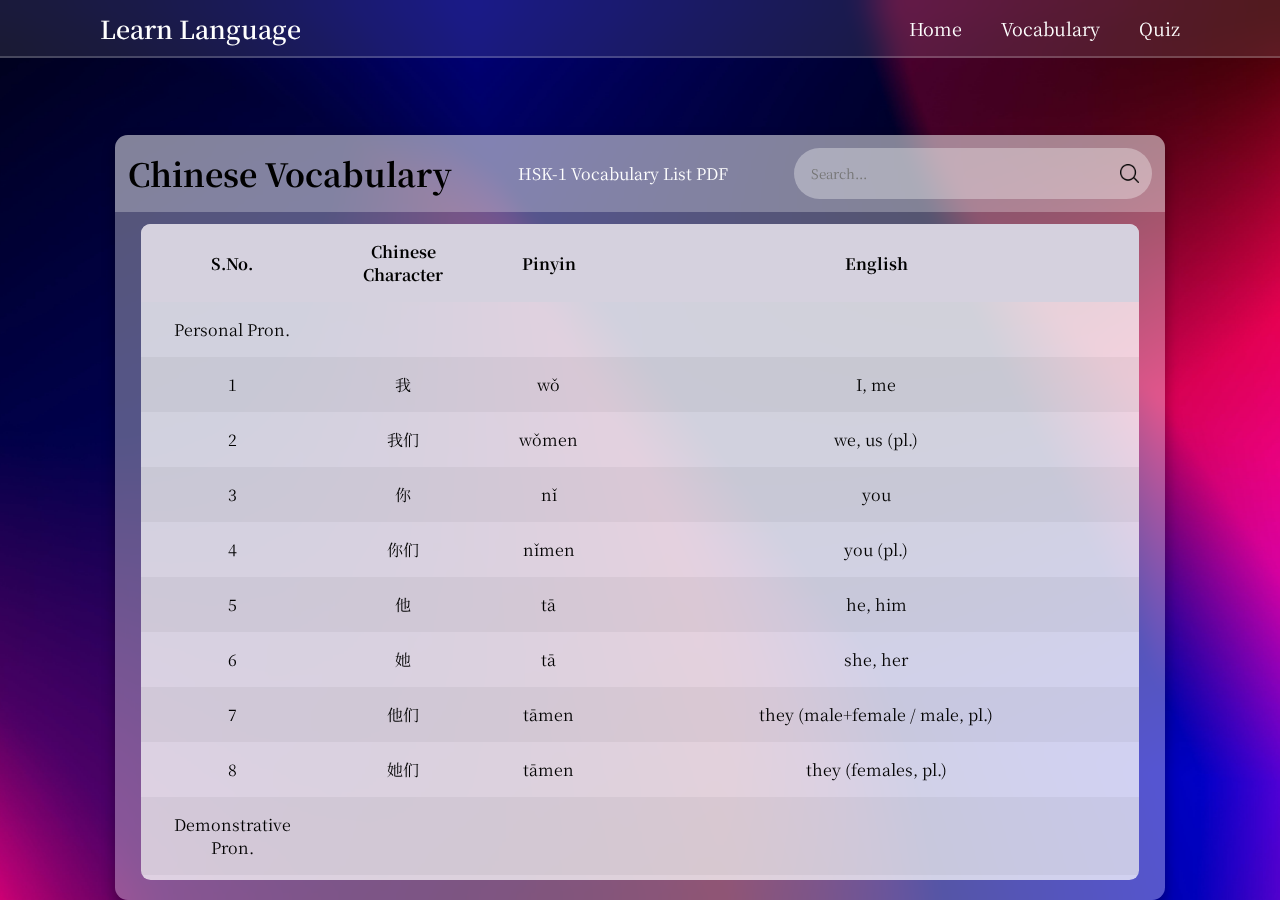
<file: table/chinese/hsk-1_vocabulary_table.html>
<!DOCTYPE html>
<html lang="en">
  <head>
    <meta charset="UTF-8" />
    <meta name="viewport" content="width=device-width, initial-scale=1.0" />
    <title>HSK-1 Vocabulary Table</title>
    <link rel="stylesheet" href="../table.css">
    <link rel="stylesheet" href="https://unpkg.com/boxicons@2.1.4/css/boxicons.min.css">
  </head>
  <body>
    <!-- Nav-bar -->
    <header class="header">
      <a href="../../index.html" class="logo">Learn Language</a>

      <i class="bx bx-menu" id="menu-icon"></i>

      <nav class="navbar">
        <a href="../../index.html">Home</a>
        <div class="dropdown">
          <button class="dropBtn">Vocabulary</button>
          <div class="dropdown-content">
            <a href="../../hsk/hsk_flashcards.html">Flashcard Vocabulary</a>
          </div>
        </div>
        <a href="#">Quiz</a>
      </nav>
    </header>

    <!-- Table -->

    <main class="table">
      <section class="table__header">
        <h1>Chinese Vocabulary</h1>
        <a href="HSK-1-Vocabulary-List.pdf" target="_blank">HSK-1 Vocabulary List PDF</a>
        <div class="input-group">
          <input type="search" placeholder="Search...">
          <img src="../../images/search.png" alt="search icon image">
        </div>
      </section>
      <section class="table__body">
        <table>
          <thead>
            <tr>
              <th>S.No.</th>
              <th>Chinese Character</th>
              <th>Pinyin</th>
              <th>English</th>
            </tr>
          </thead>
          <tbody>
            <tr>
              <td>Personal Pron.</td>
              <td></td>
              <td></td>
              <td></td>
            </tr>
            <tr>
              <td>1</td>
              <td>我</td>
              <td>wǒ</td>
              <td>I, me</td>
            </tr>
            <tr>
              <td>2</td>
              <td>我们</td>
              <td>wǒmen</td>
              <td>we, us (pl.)</td>
            </tr>
            <tr>
              <td>3</td>
              <td>你</td>
              <td>nǐ</td>
              <td>you</td>
            </tr>
            <tr>
              <td>4</td>
              <td>你们</td>
              <td>nǐmen</td>
              <td>you (pl.)</td>
            </tr>
            <tr>
              <td>5</td>
              <td>他</td>
              <td>tā</td>
              <td>he, him</td>
            </tr>
            <tr>
              <td>6</td>
              <td>她</td>
              <td>tā</td>
              <td>she, her</td>
            </tr>
            <tr>
              <td>7</td>
              <td>他们</td>
              <td>tāmen</td>
              <td>they (male+female / male, pl.)</td>
            </tr>
            <tr>
              <td>8</td>
              <td>她们</td>
              <td>tāmen</td>
              <td>they (females, pl.)</td>
            </tr>
            <tr>
              <td>Demonstrative Pron.</td>
              <td></td>
              <td></td>
              <td></td>
            </tr>
            <tr>
              <td>9</td>
              <td>这 (这儿)</td>
              <td>zhè (zhèr)</td>
              <td>this (here)</td>
            </tr>
            <tr>
              <td>10</td>
              <td>那 (那儿)</td>
              <td>nà (nàr)</td>
              <td>that (there)</td>
            </tr>
            <tr>
              <td>Interrogative Pron.</td>
              <td></td>
              <td></td>
              <td></td>
            </tr>
            <tr>
              <td>11</td>
              <td>哪 (哪儿)</td>
              <td>nǎ (nǎr)</td>
              <td>where</td>
            </tr>
            <tr>
              <td>12</td>
              <td>谁</td>
              <td>shéi</td>
              <td>who</td>
            </tr>
            <tr>
              <td>13</td>
              <td>什么</td>
              <td>shénme</td>
              <td>what, why</td>
            </tr>
            <tr>
              <td>14</td>
              <td>多少</td>
              <td>duōshǎo</td>
              <td>how many, how much</td>
            </tr>
            <tr>
              <td>15</td>
              <td>几</td>
              <td>jǐ</td>
              <td>a few, how many</td>
            </tr>
            <tr>
              <td>16</td>
              <td>怎么</td>
              <td>zěnme</td>
              <td>how</td>
            </tr>
            <tr>
              <td>17</td>
              <td>怎么样</td>
              <td>zěnmeyàng</td>
              <td>how about</td>
            </tr>
            <tr>
              <td>Numberal</td>
              <td></td>
              <td></td>
              <td></td>
            </tr>
            <tr>
              <td>18</td>
              <td>一</td>
              <td>yī</td>
              <td>one</td>
            </tr>
            <tr>
              <td>19</td>
              <td>二</td>
              <td>èr</td>
              <td>two</td>
            </tr>
            <tr>
              <td>20</td>
              <td>三</td>
              <td>sān</td>
              <td>three</td>
            </tr>
            <tr>
              <td>21</td>
              <td>四</td>
              <td>sì</td>
              <td>four</td>
            </tr>
            <tr>
              <td>22</td>
              <td>五</td>
              <td>wǔ</td>
              <td>five</td>
            </tr>
            <tr>
              <td>23</td>
              <td>六</td>
              <td>liù</td>
              <td>six</td>
            </tr>
            <tr>
              <td>24</td>
              <td>七</td>
              <td>qī</td>
              <td>seven</td>
            </tr>
            <tr>
              <td>25</td>
              <td>八</td>
              <td>bā</td>
              <td>eight</td>
            </tr>
            <tr>
              <td>26</td>
              <td>九</td>
              <td>jiǔ</td>
              <td>nine</td>
            </tr>
            <tr>
              <td>27</td>
              <td>十</td>
              <td>shí</td>
              <td>ten</td>
            </tr>
            <tr>
              <td>28</td>
              <td>零</td>
              <td>líng</td>
              <td>zero</td>
            </tr>
            <tr>
              <td>Quantifier</td>
              <td></td>
              <td></td>
              <td></td>
            </tr>
            <tr>
              <td>29</td>
              <td>个</td>
              <td>gè</td>
              <td>one, a, an</td>
            </tr>
            <tr>
              <td>30</td>
              <td>岁</td>
              <td>suì</td>
              <td>year</td>
            </tr>
            <tr>
              <td>31</td>
              <td>本</td>
              <td>běn</td>
              <td>volume</td>
            </tr>
            <tr>
              <td>32</td>
              <td>些</td>
              <td>xiē</td>
              <td>some</td>
            </tr>
            <tr>
              <td>33</td>
              <td>块</td>
              <td>kuài</td>
              <td>piece</td>
            </tr>
            <tr>
              <td>Adverb</td>
              <td></td>
              <td></td>
              <td></td>
            </tr>
            <tr>
              <td>34</td>
              <td>不</td>
              <td>bù</td>
              <td>no</td>
            </tr>
            <tr>
              <td>35</td>
              <td>没</td>
              <td>méi</td>
              <td>no</td>
            </tr>
            <tr>
              <td>36</td>
              <td>很</td>
              <td>hěn</td>
              <td>quite, very</td>
            </tr>
            <tr>
              <td>37</td>
              <td>太</td>
              <td>tài</td>
              <td>too</td>
            </tr>
            <tr>
              <td>38</td>
              <td>都</td>
              <td>dōu</td>
              <td>all</td>
            </tr>
            <tr>
              <td>Conjunction</td>
              <td></td>
              <td></td>
              <td></td>
            </tr>
            <tr>
              <td>39</td>
              <td>和</td>
              <td>hé</td>
              <td>and</td>
            </tr>
            <tr>
              <td>Preposition</td>
              <td></td>
              <td></td>
              <td></td>
            </tr>
            <tr>
              <td>40</td>
              <td>在</td>
              <td>zài</td>
              <td>in, at</td>
            </tr>
            <tr>
              <td>Auxiliary</td>
              <td></td>
              <td></td>
              <td></td>
            </tr>
            <tr>
              <td>41</td>
              <td>的</td>
              <td>de</td>
              <td>possessive particle</td>
            </tr>
            <tr>
              <td>42</td>
              <td>了</td>
              <td>le</td>
              <td>particle showing change of state or completion of an action</td>
            </tr>
            <tr>
              <td>43</td>
              <td>吗</td>
              <td>ma</td>
              <td>question particle</td>
            </tr>
            <tr>
              <td>44</td>
              <td>呢</td>
              <td>ne</td>
              <td>reciprocates a question (and you?); applies a question to a new topic (what about...?)</td>
            </tr>
            <tr>
              <td>Interjection</td>
              <td></td>
              <td></td>
              <td></td>
            </tr>
            <tr>
              <td>45</td>
              <td>喂</td>
              <td>wèi</td>
              <td>hello</td>
            </tr>
            <tr>
              <td>Noun</td>
              <td></td>
              <td></td>
              <td></td>
            </tr>
            <tr>
              <td>46</td>
              <td>家</td>
              <td>jiā</td>
              <td>home</td>
            </tr>
            <tr>
              <td>47</td>
              <td>学校</td>
              <td>xuéxiào</td>
              <td>school</td>
            </tr>
            <tr>
              <td>48</td>
              <td>饭馆</td>
              <td>fàndiàn</td>
              <td>restaurant</td>
            </tr>
            <tr>
              <td>49</td>
              <td>商店</td>
              <td>shāngdiàn</td>
              <td>store</td>
            </tr>
            <tr>
              <td>50</td>
              <td>医院</td>
              <td>yīyuàn</td>
              <td>hospital</td>
            </tr>
            <tr>
              <td>51</td>
              <td>火车站</td>
              <td>huǒchēzhàn</td>
              <td>train station</td>
            </tr>
            <tr>
              <td>52</td>
              <td>中国</td>
              <td>Zhōngguò</td>
              <td>China</td>
            </tr>
            <tr>
              <td>53</td>
              <td>北京</td>
              <td>Běijīng</td>
              <td>Beijing</td>
            </tr>
            <tr>
              <td>54</td>
              <td>上</td>
              <td>shàng</td>
              <td>up</td>
            </tr>
            <tr>
              <td>55</td>
              <td>下</td>
              <td>xià</td>
              <td>down</td>
            </tr>
            <tr>
              <td>56</td>
              <td>前面</td>
              <td>qiánmiàn</td>
              <td>front</td>
            </tr>
            <tr>
              <td>57</td>
              <td>后面</td>
              <td>hòumiàn</td>
              <td>behind</td>
            </tr>
            <tr>
              <td>58</td>
              <td>里</td>
              <td>lǐmiàn</td>
              <td>inside</td>
            </tr>
            <tr>
              <td>59</td>
              <td>今天</td>
              <td>jīntiān</td>
              <td>today</td>
            </tr>
            <tr>
              <td>60</td>
              <td>明天</td>
              <td>míngtiān</td>
              <td>tomorrow</td>
            </tr>
            <tr>
              <td>61</td>
              <td>昨天</td>
              <td>zuótiān</td>
              <td>yesterday</td>
            </tr>
            <tr>
              <td>62</td>
              <td>上午</td>
              <td>shàngwǔ</td>
              <td>morning</td>
            </tr>
            <tr>
              <td>63</td>
              <td>中午</td>
              <td>zhōngwǔ</td>
              <td>noon</td>
            </tr>
            <tr>
              <td>64</td>
              <td>下午</td>
              <td>xiàwǔ</td>
              <td>afternoon</td>
            </tr>
            <tr>
              <td>65</td>
              <td>年</td>
              <td>nián</td>
              <td>year</td>
            </tr>
            <tr>
              <td>66</td>
              <td>月</td>
              <td>yuè</td>
              <td>month</td>
            </tr>
            <tr>
              <td>67</td>
              <td>日</td>
              <td>rì</td>
              <td>day</td>
            </tr>
            <tr>
              <td>68</td>
              <td>星期</td>
              <td>xīngqī</td>
              <td>week</td>
            </tr>
            <tr>
              <td>69</td>
              <td>点</td>
              <td>diǎn</td>
              <td>dot, spot</td>
            </tr>
            <tr>
              <td>70</td>
              <td>分钟</td>
              <td>fēnzhōng</td>
              <td>minute</td>
            </tr>
            <tr>
              <td>71</td>
              <td>现在</td>
              <td>xiànzài</td>
              <td>now</td>
            </tr>
            <tr>
              <td>72</td>
              <td>时候</td>
              <td>shíhou</td>
              <td>time</td>
            </tr>
            <tr>
              <td>73</td>
              <td>爸爸</td>
              <td>bàba</td>
              <td>father</td>
            </tr>
            <tr>
              <td>74</td>
              <td>妈妈</td>
              <td>māma</td>
              <td>mother</td>
            </tr>
            <tr>
              <td>75</td>
              <td>儿子</td>
              <td>érzi</td>
              <td>son</td>
            </tr>
            <tr>
              <td>76</td>
              <td>女儿</td>
              <td>nǚér</td>
              <td>daughter</td>
            </tr>
            <tr>
              <td>77</td>
              <td>老师</td>
              <td>lǎoshī</td>
              <td>teacher</td>
            </tr>
            <tr>
              <td>78</td>
              <td>学生</td>
              <td>xuéshēng</td>
              <td>student</td>
            </tr>
            <tr>
              <td>79</td>
              <td>同学</td>
              <td>tóngxué</td>
              <td>classmate</td>
            </tr>
            <tr>
              <td>80</td>
              <td>朋友</td>
              <td>péngyǒu</td>
              <td>friend</td>
            </tr>
            <tr>
              <td>81</td>
              <td>医生</td>
              <td>yīshēng</td>
              <td>doctor</td>
            </tr>
            <tr>
              <td>82</td>
              <td>先生</td>
              <td>xiānsheng</td>
              <td>sir</td>
            </tr>
            <tr>
              <td>83</td>
              <td>小姐</td>
              <td>xiǎojiě</td>
              <td>Miss</td>
            </tr>
            <tr>
              <td>84</td>
              <td>衣服</td>
              <td>yīfu</td>
              <td>cloth</td>
            </tr>
            <tr>
              <td>85</td>
              <td>水</td>
              <td>shuǐ</td>
              <td>water</td>
            </tr>
            <tr>
              <td>86</td>
              <td>菜</td>
              <td>cài</td>
              <td>dish</td>
            </tr>
            <tr>
              <td>87</td>
              <td>米饭</td>
              <td>mǐfàn</td>
              <td>rice</td>
            </tr>
            <tr>
              <td>88</td>
              <td>水果</td>
              <td>shuǐguǒ</td>
              <td>fruit</td>
            </tr>
            <tr>
              <td>89</td>
              <td>苹果</td>
              <td>píngguǒ</td>
              <td>apple</td>
            </tr>
            <tr>
              <td>90</td>
              <td>茶</td>
              <td>chá</td>
              <td>tea</td>
            </tr>
            <tr>
              <td>91</td>
              <td>杯子</td>
              <td>bēizi</td>
              <td>cup</td>
            </tr>
            <tr>
              <td>92</td>
              <td>钱</td>
              <td>qián</td>
              <td>money</td>
            </tr>
            <tr>
              <td>93</td>
              <td>飞机</td>
              <td>fēijī</td>
              <td>airplane</td>
            </tr>
            <tr>
              <td>94</td>
              <td>出租车</td>
              <td>chūzūchē</td>
              <td>taxi</td>
            </tr>
            <tr>
              <td>95</td>
              <td>电视</td>
              <td>diànshì</td>
              <td>television</td>
            </tr>
            <tr>
              <td>96</td>
              <td>电脑</td>
              <td>diànnǎo</td>
              <td>computer</td>
            </tr>
            <tr>
              <td>97</td>
              <td>电影</td>
              <td>diànyǐng</td>
              <td>movie</td>
            </tr>
            <tr>
              <td>98</td>
              <td>天气</td>
              <td>tiānqì</td>
              <td>weather</td>
            </tr>
            <tr>
              <td>99</td>
              <td>猫</td>
              <td>māo</td>
              <td>cat</td>
            </tr>
            <tr>
              <td>100</td>
              <td>狗</td>
              <td>gǒu</td>
              <td>dog</td>
            </tr>
            <tr>
              <td>101</td>
              <td>东西</td>
              <td>dōngxi</td>
              <td>thing</td>
            </tr>
            <tr>
              <td>102</td>
              <td>人</td>
              <td>rén</td>
              <td>person</td>
            </tr>
            <tr>
              <td>103</td>
              <td>名字</td>
              <td>míngzi</td>
              <td>name</td>
            </tr>
            <tr>
              <td>104</td>
              <td>书</td>
              <td>shū</td>
              <td>book</td>
            </tr>
            <tr>
              <td>105</td>
              <td>汉语</td>
              <td>hànyǔ</td>
              <td>mandarin Chinese</td>
            </tr>
            <tr>
              <td>106</td>
              <td>字</td>
              <td>zì</td>
              <td>character</td>
            </tr>
            <tr>
              <td>107</td>
              <td>桌子</td>
              <td>zhuōzi</td>
              <td>desk</td>
            </tr>
            <tr>
              <td>108</td>
              <td>椅子</td>
              <td>yǐzi</td>
              <td>chair</td>
            </tr>
            <tr>
              <td>Verb</td>
              <td></td>
              <td></td>
              <td></td>
            </tr>
            <tr>
              <td>109</td>
              <td>谢谢</td>
              <td>xièxie</td>
              <td>thank</td>
            </tr>
            <tr>
              <td>110</td>
              <td>不客气</td>
              <td>búkèqì</td>
              <td>you are welcome</td>
            </tr>
            <tr>
              <td>111</td>
              <td>再见</td>
              <td>zàijiàn</td>
              <td>good-bye</td>
            </tr>
            <tr>
              <td>112</td>
              <td>请</td>
              <td>qǐng</td>
              <td>please</td>
            </tr>
            <tr>
              <td>113</td>
              <td>对不起</td>
              <td>duìbùqǐ</td>
              <td>sorry</td>
            </tr>
            <tr>
              <td>114</td>
              <td>没关系</td>
              <td>méiguānxì</td>
              <td>It doesn't matter</td>
            </tr>
            <tr>
              <td>115</td>
              <td>是</td>
              <td>shì</td>
              <td>be (am, is, are)</td>
            </tr>
            <tr>
              <td>116</td>
              <td>有</td>
              <td>yǒu</td>
              <td>have</td>
            </tr>
            <tr>
              <td>117</td>
              <td>看</td>
              <td>kàn</td>
              <td>look</td>
            </tr>
            <tr>
              <td>118</td>
              <td>听</td>
              <td>tīng</td>
              <td>listen</td>
            </tr>
            <tr>
              <td>119</td>
              <td>说话</td>
              <td>shuōhuà</td>
              <td>speak</td>
            </tr>
            <tr>
              <td>120</td>
              <td>读</td>
              <td>dú</td>
              <td>read</td>
            </tr>
            <tr>
              <td>121</td>
              <td>写</td>
              <td>xiě</td>
              <td>write</td>
            </tr>
            <tr>
              <td>122</td>
              <td>看见</td>
              <td>kànjiàn</td>
              <td>see</td>
            </tr>
            <tr>
              <td>123</td>
              <td>叫</td>
              <td>jiào</td>
              <td>call</td>
            </tr>
            <tr>
              <td>124</td>
              <td>来</td>
              <td>lái</td>
              <td>come</td>
            </tr>
            <tr>
              <td>125</td>
              <td>回</td>
              <td>huí</td>
              <td>return</td>
            </tr>
            <tr>
              <td>126</td>
              <td>去</td>
              <td>qù</td>
              <td>go</td>
            </tr>
            <tr>
              <td>127</td>
              <td>吃</td>
              <td>chī</td>
              <td>eat</td>
            </tr>
            <tr>
              <td>128</td>
              <td>喝</td>
              <td>hē</td>
              <td>drink</td>
            </tr>
            <tr>
              <td>129</td>
              <td>睡觉</td>
              <td>shuìjiào</td>
              <td>sleep</td>
            </tr>
            <tr>
              <td>130</td>
              <td>打电话</td>
              <td>dǎdiànhuà</td>
              <td>call up</td>
            </tr>
            <tr>
              <td>131</td>
              <td>做</td>
              <td>zuò</td>
              <td>do</td>
            </tr>
            <tr>
              <td>132</td>
              <td>买</td>
              <td>mǎi</td>
              <td>buy</td>
            </tr>
            <tr>
              <td>133</td>
              <td>开</td>
              <td>kāi</td>
              <td>open</td>
            </tr>
            <tr>
              <td>134</td>
              <td>坐</td>
              <td>zuò</td>
              <td>sit</td>
            </tr>
            <tr>
              <td>135</td>
              <td>住</td>
              <td>zhù</td>
              <td>live</td>
            </tr>
            <tr>
              <td>136</td>
              <td>学习</td>
              <td>xuéxí</td>
              <td>study</td>
            </tr>
            <tr>
              <td>137</td>
              <td>工作</td>
              <td>gōngzuò</td>
              <td>work</td>
            </tr>
            <tr>
              <td>138</td>
              <td>下雨</td>
              <td>xiàyǔ</td>
              <td>rain</td>
            </tr>
            <tr>
              <td>139</td>
              <td>爱</td>
              <td>ài</td>
              <td>love</td>
            </tr>
            <tr>
              <td>140</td>
              <td>喜欢</td>
              <td>xǐhuān</td>
              <td>love, like</td>
            </tr>
            <tr>
              <td>141</td>
              <td>想</td>
              <td>xiǎng</td>
              <td>want</td>
            </tr>
            <tr>
              <td>142</td>
              <td>认识</td>
              <td>rènshi</td>
              <td>know</td>
            </tr>
            <tr>
              <td>143</td>
              <td>会</td>
              <td>huì</td>
              <td>can</td>
            </tr>
            <tr>
              <td>144</td>
              <td>能</td>
              <td>néng</td>
              <td>can, be able to</td>
            </tr>
            <tr>
              <td>Adjective</td>
              <td></td>
              <td></td>
              <td></td>
            </tr>
            <tr>
              <td>145</td>
              <td>好</td>
              <td>hǎo</td>
              <td>good</td>
            </tr>
            <tr>
              <td>146</td>
              <td>大</td>
              <td>dà</td>
              <td>big</td>
            </tr>
            <tr>
              <td>147</td>
              <td>小</td>
              <td>xiǎo</td>
              <td>small</td>
            </tr>
            <tr>
              <td>148</td>
              <td>多</td>
              <td>duō</td>
              <td>many, much</td>
            </tr>
            <tr>
              <td>149</td>
              <td>少</td>
              <td>shǎo</td>
              <td>few, little</td>
            </tr>
            <tr>
              <td>150</td>
              <td>冷</td>
              <td>lěng</td>
              <td>cold</td>
            </tr>
            <tr>
              <td>151</td>
              <td>热</td>
              <td>rè</td>
              <td>hot</td>
            </tr>
            <tr>
              <td>152</td>
              <td>高兴</td>
              <td>gāoxìng</td>
              <td>happy</td>
            </tr>
            <tr>
              <td>153</td>
              <td>漂亮</td>
              <td>piàoliang</td>
              <td>beautiful</td>
            </tr>
          </tbody>
        </table>
      </section>
    </main>

    <script src="../../js/nav_bar.js"></script>
    <script src="../table.js"></script>
  </body>
</html>
</file>
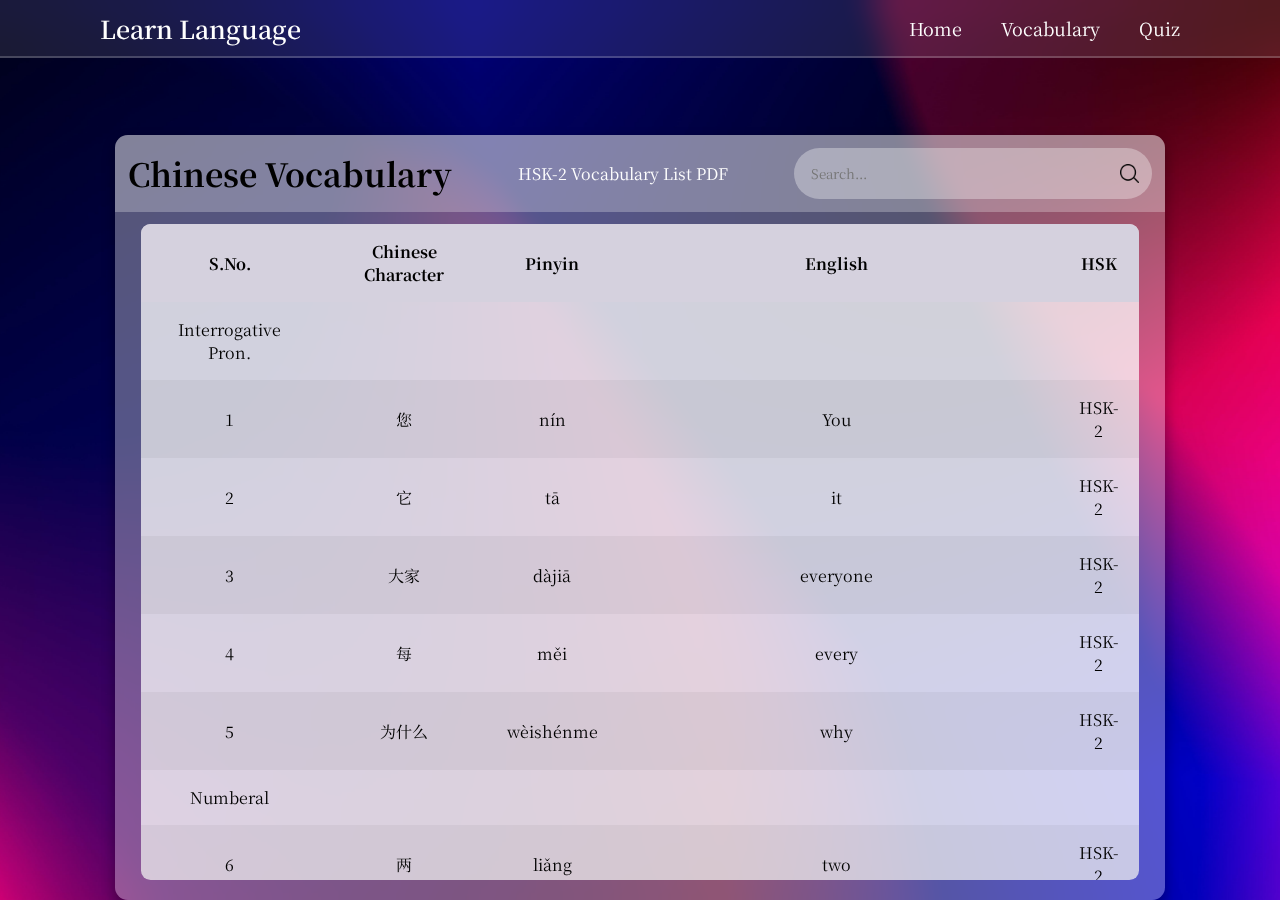
<file: table/chinese/hsk-2_vocabulary_table.html>
<!DOCTYPE html>
<html lang="en">
  <head>
    <meta charset="UTF-8" />
    <meta name="viewport" content="width=device-width, initial-scale=1.0" />
    <title>HSK-2 Vocabulary Table</title>
    <link rel="stylesheet" href="../table.css">
    <link rel="stylesheet" href="https://unpkg.com/boxicons@2.1.4/css/boxicons.min.css">
  </head>
  <body>
    <!-- Nav-bar -->
    <header class="header">
      <a href="../../index.html" class="logo">Learn Language</a>

      <i class="bx bx-menu" id="menu-icon"></i>

      <nav class="navbar">
        <a href="../../index.html">Home</a>
        <div class="dropdown">
          <button class="dropBtn">Vocabulary</button>
          <div class="dropdown-content">
            <a href="../../hsk/hsk_flashcards.html">Flashcard Vocabulary</a>
          </div>
        </div>
        <a href="#">Quiz</a>
      </nav>
    </header>

    <!-- Table -->

    <main class="table">
      <section class="table__header">
        <h1>Chinese Vocabulary</h1>
        <a href="HSK 2 Vocabulary list.pdf" target="_blank">HSK-2 Vocabulary List PDF</a>
        <div class="input-group">
          <input type="search" placeholder="Search...">
          <img src="../../images/search.png" alt="search icon image">
        </div>
      </section>
      <section class="table__body">
        <table>
          <thead>
            <tr>
              <th>S.No.</th>
              <th>Chinese Character</th>
              <th>Pinyin</th>
              <th>English</th>
              <th>HSK</th>
            </tr>
          </thead>
          <tbody>
            <tr>
              <td>Interrogative Pron.</td>
              <td></td>
              <td></td>
              <td></td>
              <td></td>
            </tr>
            <tr>
              <td>1</td>
              <td>您</td>
              <td>nín</td>
              <td>You</td>
              <td>HSK-2</td>
            </tr>
            <tr>
              <td>2</td>
              <td>它</td>
              <td>tā</td>
              <td>it</td>
              <td>HSK-2</td>
            </tr>
            <tr>
              <td>3</td>
              <td>大家</td>
              <td>dàjiā</td>
              <td>everyone</td>
              <td>HSK-2</td>
            </tr>
            <tr>
              <td>4</td>
              <td>每</td>
              <td>měi</td>
              <td>every</td>
              <td>HSK-2</td>
            </tr>
            <tr>
              <td>5</td>
              <td>为什么</td>
              <td>wèishénme</td>
              <td>why</td>
              <td>HSK-2</td>
            </tr>
            <tr>
              <td>Numberal</td>
              <td></td>
              <td></td>
              <td></td>
              <td></td>
            </tr>
            <tr>
              <td>6</td>
              <td>两</td>
              <td>liǎng</td>
              <td>two</td>
              <td>HSK-2</td>
            </tr>
            <tr>
              <td>7</td>
              <td>百</td>
              <td>bǎi</td>
              <td>hundred</td>
              <td>HSK-2</td>
            </tr>
            <tr>
              <td>8</td>
              <td>千</td>
              <td>qiān</td>
              <td>thousand</td>
              <td>HSK-2</td>
            </tr>
            <tr>
              <td>9</td>
              <td>第一</td>
              <td>dìyī</td>
              <td>first</td>
              <td>HSK-2</td>
            </tr>
            <tr>
              <td>Quantifier</td>
              <td></td>
              <td></td>
              <td></td>
              <td></td>
            </tr>
            <tr>
              <td>10</td>
              <td>次</td>
              <td>cì</td>
              <td>number</td>
              <td>HSK-2</td>
            </tr>
            <tr>
              <td>11</td>
              <td>公斤</td>
              <td>gōngjīn</td>
              <td>kilogram</td>
              <td>HSK-2</td>
            </tr>
            <tr>
              <td>12</td>
              <td>元</td>
              <td>yuán</td>
              <td>yuan</td>
              <td>HSK-2</td>
            </tr>
            <tr>
              <td>13</td>
              <td>件</td>
              <td>jiàn</td>
              <td>piece</td>
              <td>HSK-2</td>
            </tr>
            <tr>
              <td>14</td>
              <td>张</td>
              <td>zhāng</td>
              <td>sheet</td>
              <td>HSK-2</td>
            </tr>
            <tr>
              <td>Adverb</td>
              <td></td>
              <td></td>
              <td></td>
              <td></td>
            </tr>
            <tr>
              <td>15</td>
              <td>别</td>
              <td>bié</td>
              <td>other</td>
              <td>HSK-2</td>
            </tr>
            <tr>
              <td>16</td>
              <td>非常</td>
              <td>fēicháng</td>
              <td>very</td>
              <td>HSK-2</td>
            </tr>
            <tr>
              <td>17</td>
              <td>也</td>
              <td>yě</td>
              <td>likewise</td>
              <td>HSK-2</td>
            </tr>
            <tr>
              <td>18</td>
              <td>还</td>
              <td>hái</td>
              <td>still</td>
              <td>HSK-2</td>
            </tr>
            <tr>
              <td>19</td>
              <td>最</td>
              <td>zuì</td>
              <td>most</td>
              <td>HSK-2</td>
            </tr>
            <tr>
              <td>20</td>
              <td>真</td>
              <td>zhēn</td>
              <td>real</td>
              <td>HSK-2</td>
            </tr>
            <tr>
              <td>21</td>
              <td>正在</td>
              <td>zhèngzài</td>
              <td>be being</td>
              <td>HSK-2</td>
            </tr>
            <tr>
              <td>22</td>
              <td>已经</td>
              <td>yǐjīng</td>
              <td>already</td>
              <td>HSK-2</td>
            </tr>
            <tr>
              <td>23</td>
              <td>一起</td>
              <td>yìqǐ</td>
              <td>together</td>
              <td>HSK-2</td>
            </tr>
            <tr>
              <td>24</td>
              <td>再</td>
              <td>zài</td>
              <td>again</td>
              <td>HSK-2</td>
            </tr>
            <tr>
              <td>25</td>
              <td>就</td>
              <td>jiǜ</td>
              <td>at once</td>
              <td>HSK-2</td>
            </tr>
            <tr>
              <td>Conjunction</td>
              <td></td>
              <td></td>
              <td></td>
              <td></td>
            </tr>
            <tr>
              <td>26</td>
              <td>因为</td>
              <td>yīnwèi</td>
              <td>because</td>
              <td>HSK-2</td>
            </tr>
            <tr>
              <td>27</td>
              <td>所以</td>
              <td>suǒyǐ</td>
              <td>so</td>
              <td>HSK-2</td>
            </tr>
            <tr>
              <td>28</td>
              <td>但是</td>
              <td>dànshì</td>
              <td>but</td>
              <td>HSK-2</td>
            </tr>
            <tr>
              <td>Preposition</td>
              <td></td>
              <td></td>
              <td></td>
              <td></td>
            </tr>
            <tr>
              <td>29</td>
              <td>从</td>
              <td>cóng</td>
              <td>from</td>
              <td>HSK-2</td>
            </tr>
            <tr>
              <td>30</td>
              <td>对</td>
              <td>duì</td>
              <td>right</td>
              <td>HSK-2</td>
            </tr>
            <tr>
              <td>31</td>
              <td>此</td>
              <td>cǐ</td>
              <td>this</td>
              <td>HSK-2</td>
            </tr>
            <tr>
              <td>32</td>
              <td>向</td>
              <td>xiàng</td>
              <td>towards</td>
              <td>HSK-2</td>
            </tr>
            <tr>
              <td>33</td>
              <td>离</td>
              <td>lí</td>
              <td>leave</td>
              <td>HSK-2</td>
            </tr>
            <tr>
              <td>Auxiliary</td>
              <td></td>
              <td></td>
              <td></td>
              <td></td>
            </tr>
            <tr>
              <td>34</td>
              <td>得</td>
              <td>dé</td>
              <td>particle used to describe verbs</td>
              <td>HSK-2</td>
            </tr>
            <tr>
              <td>35</td>
              <td>着</td>
              <td>zhe</td>
              <td>particle showing the continuous nature of an action</td>
              <td>HSK-2</td>
            </tr>
            <tr>
              <td>36</td>
              <td>过</td>
              <td>guò</td>
              <td>particle showing an action has already taken place</td>
              <td>HSK-2</td>
            </tr>
            <tr>
              <td>37</td>
              <td>吧</td>
              <td>ba</td>
              <td>particle indicating suggestion or showing lack of certainty</td>
              <td>HSK-2</td>
            </tr>
            <tr>
              <td>Noun</td>
              <td></td>
              <td></td>
              <td></td>
              <td></td>
            </tr>
            <tr>
              <td>38</td>
              <td>机场</td>
              <td>jīchǎng</td>
              <td>airport</td>
              <td>HSK-2</td>
            </tr>
            <tr>
              <td>39</td>
              <td>教室</td>
              <td>jiàoshì</td>
              <td>classroom</td>
              <td>HSK-2</td>
            </tr>
            <tr>
              <td>40</td>
              <td>房间</td>
              <td>fángjiān</td>
              <td>room</td>
              <td>HSK-2</td>
            </tr>
            <tr>
              <td>41</td>
              <td>路</td>
              <td>lù</td>
              <td>road</td>
              <td>HSK-2</td>
            </tr>
            <tr>
              <td>42</td>
              <td>左边</td>
              <td>zuǒbiān</td>
              <td>left</td>
              <td>HSK-2</td>
            </tr>
            <tr>
              <td>43</td>
              <td>右边</td>
              <td>yòubiān</td>
              <td>right</td>
              <td>HSK-2</td>
            </tr>
            <tr>
              <td>44</td>
              <td>外</td>
              <td>wài</td>
              <td>out</td>
              <td>HSK-2</td>
            </tr>
            <tr>
              <td>45</td>
              <td>旁边</td>
              <td>pángbiān</td>
              <td>side</td>
              <td>HSK-2</td>
            </tr>
            <tr>
              <td>46</td>
              <td>里</td>
              <td>lǐ</td>
              <td>inside</td>
              <td>HSK-2</td>
            </tr>
            <tr>
              <td>47</td>
              <td>早上</td>
              <td>zǎoshàng</td>
              <td>morning</td>
              <td>HSK-2</td>
            </tr>
            <tr>
              <td>48</td>
              <td>晚上</td>
              <td>wǎnshàng</td>
              <td>night</td>
              <td>HSK-2</td>
            </tr>
            <tr>
              <td>49</td>
              <td>小时</td>
              <td>xiǎoshí</td>
              <td>hour</td>
              <td>HSK-2</td>
            </tr>
            <tr>
              <td>50</td>
              <td>时间</td>
              <td>shíjiān</td>
              <td>time</td>
              <td>HSK-2</td>
            </tr>
            <!-- <tr>
              <td></td>
              <td></td>
              <td></td>
              <td></td>
              <td>HSK-2</td>
            </tr>
            <tr>
              <td></td>
              <td></td>
              <td></td>
              <td></td>
              <td>HSK-2</td>
            </tr>
            <tr>
              <td></td>
              <td></td>
              <td></td>
              <td></td>
              <td>HSK-2</td>
            </tr>
            <tr>
              <td></td>
              <td></td>
              <td></td>
              <td></td>
              <td>HSK-2</td>
            </tr>
            <tr>
              <td></td>
              <td></td>
              <td></td>
              <td></td>
              <td>HSK-2</td>
            </tr>
            <tr>
              <td></td>
              <td></td>
              <td></td>
              <td></td>
              <td>HSK-2</td>
            </tr>
            <tr>
              <td></td>
              <td></td>
              <td></td>
              <td></td>
              <td>HSK-2</td>
            </tr>
            <tr>
              <td></td>
              <td></td>
              <td></td>
              <td></td>
              <td>HSK-2</td>
            </tr>
            <tr>
              <td></td>
              <td></td>
              <td></td>
              <td></td>
              <td>HSK-2</td>
            </tr>
            <tr>
              <td></td>
              <td></td>
              <td></td>
              <td></td>
              <td>HSK-2</td>
            </tr>
            <tr>
              <td></td>
              <td></td>
              <td></td>
              <td></td>
              <td>HSK-2</td>
            </tr>
            <tr>
              <td></td>
              <td></td>
              <td></td>
              <td></td>
              <td>HSK-2</td>
            </tr>
            <tr>
              <td></td>
              <td></td>
              <td></td>
              <td></td>
              <td>HSK-2</td>
            </tr>
            <tr>
              <td></td>
              <td></td>
              <td></td>
              <td></td>
              <td>HSK-2</td>
            </tr>
            <tr>
              <td></td>
              <td></td>
              <td></td>
              <td></td>
              <td>HSK-2</td>
            </tr>
            <tr>
              <td></td>
              <td></td>
              <td></td>
              <td></td>
              <td>HSK-2</td>
            </tr>
            <tr>
              <td></td>
              <td></td>
              <td></td>
              <td></td>
              <td>HSK-2</td>
            </tr>
            <tr>
              <td></td>
              <td></td>
              <td></td>
              <td></td>
              <td>HSK-2</td>
            </tr>
            <tr>
              <td></td>
              <td></td>
              <td></td>
              <td></td>
              <td>HSK-2</td>
            </tr>
            <tr>
              <td></td>
              <td></td>
              <td></td>
              <td></td>
              <td>HSK-2</td>
            </tr>
            <tr>
              <td></td>
              <td></td>
              <td></td>
              <td></td>
              <td>HSK-2</td>
            </tr>
            <tr>
              <td></td>
              <td></td>
              <td></td>
              <td></td>
              <td>HSK-2</td>
            </tr>
            <tr>
              <td></td>
              <td></td>
              <td></td>
              <td></td>
              <td>HSK-2</td>
            </tr>
            <tr>
              <td></td>
              <td></td>
              <td></td>
              <td></td>
              <td>HSK-2</td>
            </tr>
            <tr>
              <td></td>
              <td></td>
              <td></td>
              <td></td>
              <td>HSK-2</td>
            </tr>
            <tr>
              <td></td>
              <td></td>
              <td></td>
              <td></td>
              <td>HSK-2</td>
            </tr>
            <tr>
              <td></td>
              <td></td>
              <td></td>
              <td></td>
              <td>HSK-2</td>
            </tr>
            <tr>
              <td></td>
              <td></td>
              <td></td>
              <td></td>
              <td>HSK-2</td>
            </tr>
            <tr>
              <td></td>
              <td></td>
              <td></td>
              <td></td>
              <td>HSK-2</td>
            </tr>
            <tr>
              <td></td>
              <td></td>
              <td></td>
              <td></td>
              <td>HSK-2</td>
            </tr>
            <tr>
              <td></td>
              <td></td>
              <td></td>
              <td></td>
              <td>HSK-2</td>
            </tr>
            <tr>
              <td></td>
              <td></td>
              <td></td>
              <td></td>
              <td>HSK-2</td>
            </tr>
            <tr>
              <td></td>
              <td></td>
              <td></td>
              <td></td>
              <td>HSK-2</td>
            </tr>
            <tr>
              <td></td>
              <td></td>
              <td></td>
              <td></td>
              <td>HSK-2</td>
            </tr>
            <tr>
              <td></td>
              <td></td>
              <td></td>
              <td></td>
              <td>HSK-2</td>
            </tr>
            <tr>
              <td></td>
              <td></td>
              <td></td>
              <td></td>
              <td>HSK-2</td>
            </tr>
            <tr>
              <td></td>
              <td></td>
              <td></td>
              <td></td>
              <td>HSK-2</td>
            </tr>
            <tr>
              <td></td>
              <td></td>
              <td></td>
              <td></td>
              <td>HSK-2</td>
            </tr>
            <tr>
              <td></td>
              <td></td>
              <td></td>
              <td></td>
              <td>HSK-2</td>
            </tr>
            <tr>
              <td></td>
              <td></td>
              <td></td>
              <td></td>
              <td>HSK-2</td>
            </tr>
            <tr>
              <td></td>
              <td></td>
              <td></td>
              <td></td>
              <td>HSK-2</td>
            </tr>
            <tr>
              <td></td>
              <td></td>
              <td></td>
              <td></td>
              <td>HSK-2</td>
            </tr>
            <tr>
              <td></td>
              <td></td>
              <td></td>
              <td></td>
              <td>HSK-2</td>
            </tr>
            <tr>
              <td></td>
              <td></td>
              <td></td>
              <td></td>
              <td>HSK-2</td>
            </tr>
            <tr>
              <td></td>
              <td></td>
              <td></td>
              <td></td>
              <td>HSK-2</td>
            </tr>
            <tr>
              <td></td>
              <td></td>
              <td></td>
              <td></td>
              <td>HSK-2</td>
            </tr>
            <tr>
              <td></td>
              <td></td>
              <td></td>
              <td></td>
              <td>HSK-2</td>
            </tr>
            <tr>
              <td></td>
              <td></td>
              <td></td>
              <td></td>
              <td>HSK-2</td>
            </tr>
            <tr>
              <td></td>
              <td></td>
              <td></td>
              <td></td>
              <td>HSK-2</td>
            </tr>
            <tr>
              <td></td>
              <td></td>
              <td></td>
              <td></td>
              <td>HSK-2</td>
            </tr>
            <tr>
              <td></td>
              <td></td>
              <td></td>
              <td></td>
              <td>HSK-2</td>
            </tr>
            <tr>
              <td></td>
              <td></td>
              <td></td>
              <td></td>
              <td>HSK-2</td>
            </tr>
            <tr>
              <td></td>
              <td></td>
              <td></td>
              <td></td>
              <td>HSK-2</td>
            </tr>
            <tr>
              <td></td>
              <td></td>
              <td></td>
              <td></td>
              <td>HSK-2</td>
            </tr>
            <tr>
              <td></td>
              <td></td>
              <td></td>
              <td></td>
              <td>HSK-2</td>
            </tr>
            <tr>
              <td></td>
              <td></td>
              <td></td>
              <td></td>
              <td>HSK-2</td>
            </tr>
            <tr>
              <td></td>
              <td></td>
              <td></td>
              <td></td>
              <td>HSK-2</td>
            </tr>
            <tr>
              <td></td>
              <td></td>
              <td></td>
              <td></td>
              <td>HSK-2</td>
            </tr>
            <tr>
              <td></td>
              <td></td>
              <td></td>
              <td></td>
              <td>HSK-2</td>
            </tr>
            <tr>
              <td></td>
              <td></td>
              <td></td>
              <td></td>
              <td>HSK-2</td>
            </tr>
            <tr>
              <td></td>
              <td></td>
              <td></td>
              <td></td>
              <td>HSK-2</td>
            </tr>
            <tr>
              <td></td>
              <td></td>
              <td></td>
              <td></td>
              <td>HSK-2</td>
            </tr>
            <tr>
              <td></td>
              <td></td>
              <td></td>
              <td></td>
              <td>HSK-2</td>
            </tr>
            <tr>
              <td></td>
              <td></td>
              <td></td>
              <td></td>
              <td>HSK-2</td>
            </tr>
            <tr>
              <td></td>
              <td></td>
              <td></td>
              <td></td>
              <td>HSK-2</td>
            </tr>
            <tr>
              <td></td>
              <td></td>
              <td></td>
              <td></td>
              <td>HSK-2</td>
            </tr>
            <tr>
              <td></td>
              <td></td>
              <td></td>
              <td></td>
              <td>HSK-2</td>
            </tr>
            <tr>
              <td></td>
              <td></td>
              <td></td>
              <td></td>
              <td>HSK-2</td>
            </tr>
            <tr>
              <td></td>
              <td></td>
              <td></td>
              <td></td>
              <td>HSK-2</td>
            </tr>
            <tr>
              <td></td>
              <td></td>
              <td></td>
              <td></td>
              <td>HSK-2</td>
            </tr>
            <tr>
              <td></td>
              <td></td>
              <td></td>
              <td></td>
              <td>HSK-2</td>
            </tr>
            <tr>
              <td></td>
              <td></td>
              <td></td>
              <td></td>
              <td>HSK-2</td>
            </tr>
            <tr>
              <td></td>
              <td></td>
              <td></td>
              <td></td>
              <td>HSK-2</td>
            </tr>
            <tr>
              <td></td>
              <td></td>
              <td></td>
              <td></td>
              <td>HSK-2</td>
            </tr>
            <tr>
              <td></td>
              <td></td>
              <td></td>
              <td></td>
              <td>HSK-2</td>
            </tr>
            <tr>
              <td></td>
              <td></td>
              <td></td>
              <td></td>
              <td>HSK-2</td>
            </tr>
            <tr>
              <td></td>
              <td></td>
              <td></td>
              <td></td>
              <td>HSK-2</td>
            </tr>
            <tr>
              <td></td>
              <td></td>
              <td></td>
              <td></td>
              <td>HSK-2</td>
            </tr>
            <tr>
              <td></td>
              <td></td>
              <td></td>
              <td></td>
              <td>HSK-2</td>
            </tr>
            <tr>
              <td></td>
              <td></td>
              <td></td>
              <td></td>
              <td>HSK-2</td>
            </tr>
            <tr>
              <td></td>
              <td></td>
              <td></td>
              <td></td>
              <td>HSK-2</td>
            </tr> -->
          </tbody>
        </table>
      </section>
    </main>

    <script src="../../js/nav_bar.js"></script>
    <script src="../table.js"></script>
  </body>
</html>
</file>
<file: table/table.css>
@import url('https://fonts.googleapis.com/css2?family=Noto+Serif+SC&display=swap');

* {
  margin: 0;
  padding: 0;
  font-family: "Noto Serif SC", sans-serif;
  box-sizing: border-box;
}


body {
    min-height: 100vh;
    background: url(background.jpg) center / cover;
    display: flex;
    justify-content: center;
    align-items: center;
}

/* Nav-bar */

.header {
    position: fixed;
    top: 0;
    left: 0;
    width: 100%;
    padding: 10px 100px;
    background: rgba(255, 255, 255, 0.1);
    display: flex;
    justify-content: space-between;
    align-items: center;
    backdrop-filter: blur(10px);
    border-bottom: 2px solid rgba(255, 255, 255, 0.2);
}

.logo {
    color: #fff;
    font-size: 25px;
    text-decoration: none;
    font-weight: 600;
    cursor: default;
}

.dropdown {
    position: relative;
    display: inline-block;
}

.dropdown-content {
    display: none;
    position: absolute;
    min-width: 300px;
    box-shadow: 0px 8px 16px 0px rgba(0, 0, 0, 0.2);
    z-index: 1;
}

.dropdown-content a {
    padding: 10px 16px;
    text-decoration: none;
    display: block;
}

.dropdown:hover .dropdown-content {
    display: block;
}

.dropBtn {
    color: #fff;
    font-size: 18px;
    text-decoration: none;
    border: none;
    background: none;
    margin-left: 35px;
    transition: 0.3s;
}

.dropBtn:hover {
    color: aqua;
}

.navbar a {
    color: #fff;
    font-size: 18px;
    text-decoration: none;
    margin-left: 35px;
    transition: 0.3s;
}

.navbar a:hover {
    color: aqua;
}

#menu-icon {
    font-size: 36px;
    color: #fff;
    display: none;
  }

/* Breakpoints */

@media (max-width: 992px) {
    .header {
        padding: 1.25rem 4%;
        z-index: 5;
    }
  }
  
  @media (max-width: 768px) {
    #menu-icon {
        display: block;
    }
  
    .navbar {
        position: absolute;
        top: 100%;
        left: 0;
        width: 100%;
        background: rgba(255, 255, 255, 0.1);
        border-bottom: 2px solid rgba(255, 255, 255, 0.2);
        backdrop-filter: blur(10px);
        padding: 0.5rem 4%;
        display: none;
    }
  
    .navbar.active {
        display: block;
    }
  
    .navbar a {
        display: block;
        margin: 1.5rem 0;
    }
  
    .mobile-dropdown .dropBtn {
        display: none;
    }
    
    .mobile-dropdown .dropdown-content {
        display: block;
        position: static;
        box-shadow: none;
        margin: -16px;
    }
  }  

/* Main Table */
a {
    text-decoration: none;
    color: white;
}
main {
    position: absolute;
    top: 15%;
}

main.table {
    width: 82vw;
    height: 85vh;
    background-color: #fff5;
    backdrop-filter: blur(7px);
    box-shadow: 0 0.4rem 0.8rem #0005;
    border-radius: 0.8rem;

    overflow: hidden;
}

.table__header {
    width: 100%;
    height: 10%;
    background-color: #fff4;
    padding: 0.8rem;
    display: flex;
    justify-content: space-between;
    align-items: center;
}

.table__header .input-group {
    width: 35%;
    height: 100%;
    background-color: #fff5;
    padding: 0 0.8rem;
    border-radius: 2rem;
    display: flex;
    justify-content: center;
    align-items: center;
    transition: 0.2s;
}

.table__header .input-group:hover {
    width: 45%;
    background-color: #fff8;
    box-shadow: 0 0.1rem 0.4rem #0002;
}

.table__header .input-group img {
    width: 1.2rem;
    height: 1.2rem;
}

.table__header .input-group input {
    width: 100%;
    padding: 0 0.5rem 0 0.3rem;
    background-color: transparent;
    border: none;
    outline: none;
}

.table__body {
    width: 95%;
    max-height: calc(89% - 1.6rem);
    background-color: rgba(255, 255, 255, 0.731);
    margin: 0.8rem auto;
    border-radius: 0.6rem;
    overflow: auto;
    overflow: overlay;
}

.table__body::-webkit-scrollbar {
    width: 0.5rem;
    height: 0.5rem;
}

.table__body::-webkit-scrollbar-thumb {
    border-radius: 0.5rem;
    background-color: rgba(107, 106, 106, 0.178);
    visibility: hidden;
}

.table__body:hover::-webkit-scrollbar-thumb {
    visibility: visible;
}

table {
    width: 100%;
}

table, th, td {
    border-collapse: collapse;
    padding: 1rem;
    text-align: center;
}

thead th {
    position: sticky;
    top: 0;
    left: 0;
    background-color: #d5d1defe;
}

tbody tr:nth-child(even) {
    background-color: #0000000b;
}

tbody tr {
    --delay: 0.1s;
    transition: 0.5s ease-in-out var(--delay), background-color 0s;
}

tbody tr.hide {
    opacity: 0;
    transform:  translateX(100%);
}

tbody tr:hover {
    background-color: #fff6 !important;
}

tbody tr td,
tbody tr td p {
    transition: 0.2s ease-in-out;
}

tbody tr.hide td,
tbody tr.hide td p {
    padding: 0;
    font: 0 / 0 sans-serif;
    transition: 0.2s ease-in-out 0.5s;
}

@media (max-width: 1000px) {
    td:not(:first-of-type) {
        min-width: 12.1rem;
    }
}
</file>
